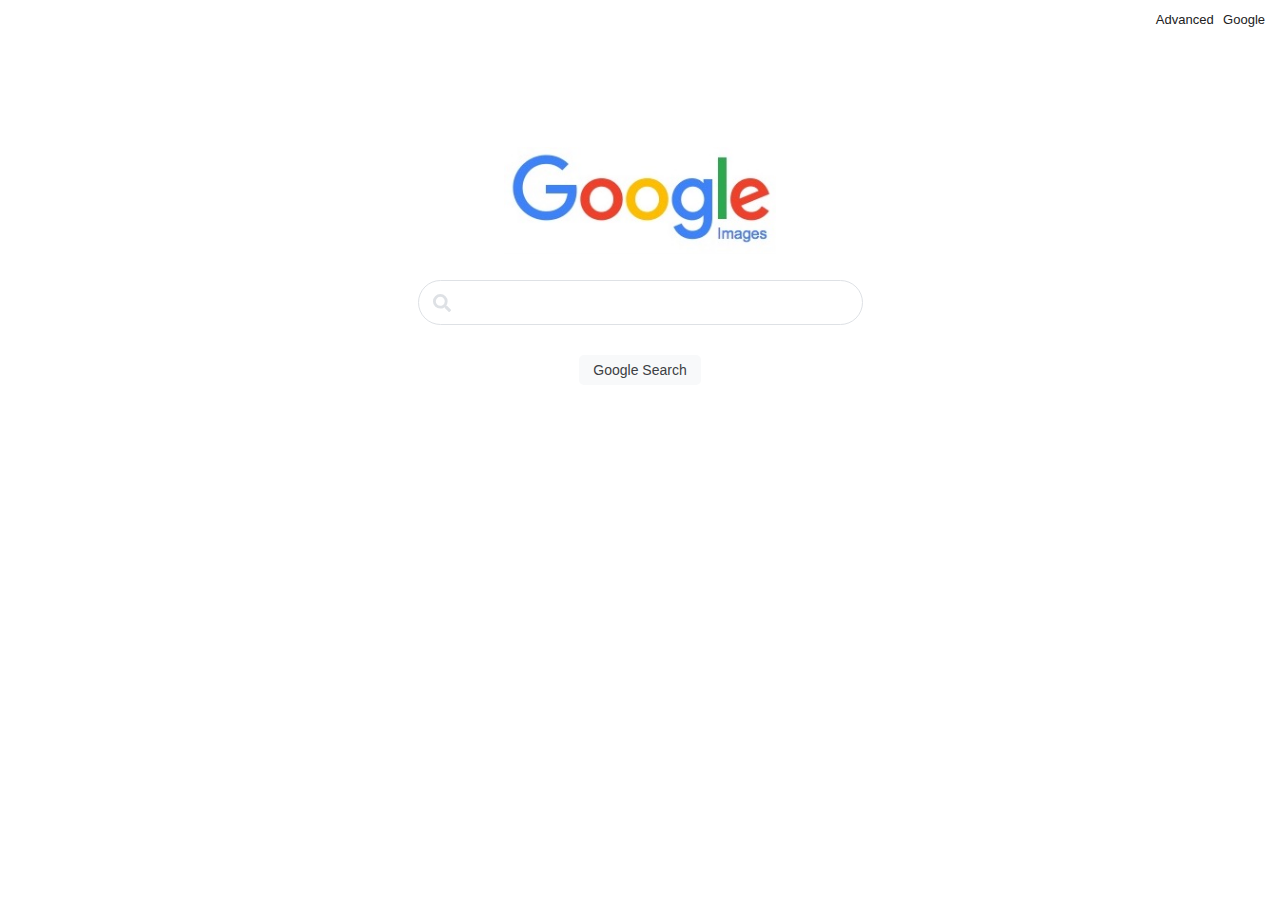
<file: image_search.html>
<!DOCTYPE html>
<html lang="en">
    <head>
        <link rel="stylesheet" href="style.css">
        <title>Image Search</title>
    </head>
    <body>
        <nav class="nav-container">
            <ul class="nav-list">
                <li class="nav-item"><a href="advanced_search.html">Advanced</a></li>
                <li class="nav-item"><a href="index.html">Google</a></li>
            </ul>
        </nav>
        <div class="container">
            <div class="logo">
                <img src="images/Google_Images.jpg">
            </div>

            <form class="search" action="https://google.com/images">

                <div class="search_container">
                    <img class="search_icon" src="images/Icon-Search.svg" alt="search icon">
                    <input class="search-bar" type="text" name="q">
                </div>
                <div class="btn-container">
                    <input class="search-btn" type="submit" value="Google Search">
                </div>
            </form>
        </div>
        <script>

        </script>
    </body>
</html>
</file>
<file: style.css>
* {
  font-family: "Product Sans", sans-serif;
  box-sizing: border-box;
  margin: 0;
  padding: 0;
  list-style: none;
}

*:focus {
  outline: none;
}

.container {
  display: flex;
  flex-direction: column;
  text-align: center;
}

.nav-container {
  text-align: right;
}

.nav-list {
  padding: 10px;
  margin: 0;
}

.nav-item {
  padding-right: 5px;
  display: inline-block;
  font-size: 13px;
}

.nav-item a {
  text-decoration: none;
  color: #212121;
}
.nav-item a:hover {
  text-decoration: underline;
}

.logo {
  padding-top: 109px;
}
.logo img {
  width: 272px;
}

.search-container {
  position: absolute;
}

.search_icon {
  position: relative;
  width: 18px;
  left: 1em;
  top: 4px;
}

.search-bar {
  border-radius: 30px;
  margin-top: 22px;
  margin-left: -22px;
  width: 445px;
  height: 45px;
  padding-left: 50px;
  max-width: 680px;
  border: 1px solid #DEE1E5;
  cursor: pointer;
  font-size: 16px;
}
.search-bar:hover {
  border: 1px solid #bebebe;
}

.btn-container {
  margin-top: 30px;
}
.btn-container .btn-container input {
  color: grey;
}

.search-btn, .lucky-btn {
  background: #F8F9FA;
  border: 0;
  padding: 0.5em 1em;
  font-size: 14px;
  border-radius: 5px;
  color: #3C4043;
  cursor: pointer;
}
.search-btn:hover, .lucky-btn:hover {
  border: 1px solid #DEE1E5;
}

header {
  background: #F1F1F1;
  display: flex;
  justify-content: space-between;
  padding: 0;
}

.advanced-nav-container {
  position: relative;
  top: 15px;
}

.advanced-logo img {
  width: 110px;
  padding: 10px;
  margin-left: 3px;
  margin-top: 10px;
}

.advanced-container {
  margin: 0 40px;
  max-width: 950px;
}

.advanced-header-container {
  padding: 1.4rem 0;
  border-bottom: 1px solid #EBEBEB;
}

.advanced-header {
  margin: 0 40px;
  font-weight: 100;
  font-size: 20px;
  color: #D92F25;
}

h4 {
  font-weight: lighter;
  margin: 3rem 0 1.5rem 0;
}

.searching-form {
  margin-bottom: 20px;
  padding-bottom: 20px;
  border-bottom: 1px solid #EBEBEB;
}

.column {
  display: flex;
}

.option-item {
  margin: 10px 0;
  font-size: 13px;
  min-width: 167px;
  width: 16%;
}

.bar-item {
  min-width: 167px;
  min-height: 41px;
  width: 50%;
}

.advanced-search-item {
  width: 100%;
  height: 30px;
  padding: 1 8px;
  margin: 10px 0;
  font-size: 13px;
  border-radius: 1px;
  border: 1px solid #d9d9d9;
}

.advanced-btn {
  text-align: right;
}

button {
  height: 30px;
  min-width: 120px;
  background: #4C8DFB;
  color: white;
  font-size: 12px;
  font-weight: bold;
  border: 1px solid #3078ed;
}
button:hover {
  border: 1px solid #2257ac;
  background: #4581e9;
}

/*# sourceMappingURL=style.css.map */
</file>
